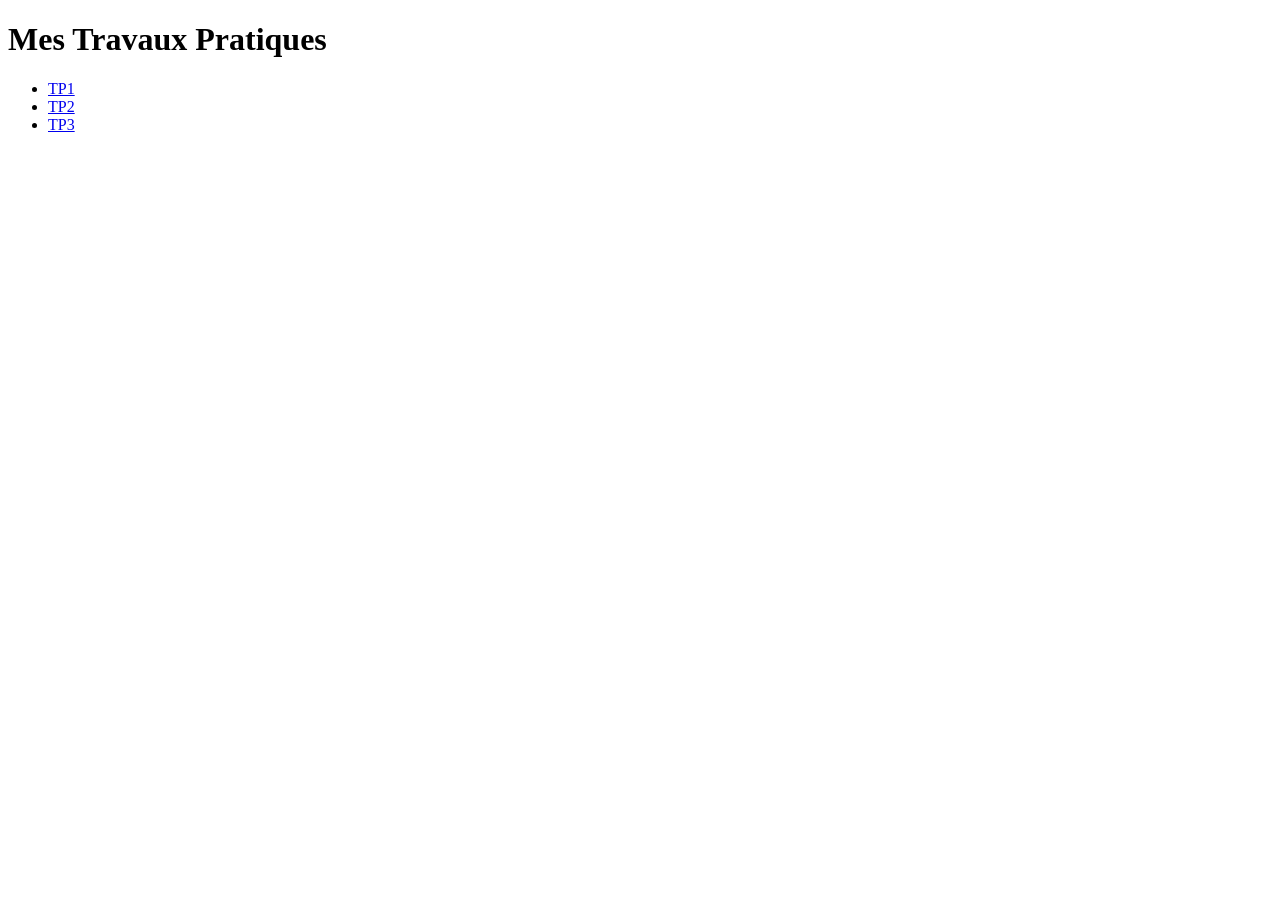
<file: tp_web_S2/index.html>
<!DOCTYPE html>
<html lang="en">
<head>
    <meta charset="UTF-8">
    <meta name="viewport" content="width=device-width, initial-scale=1.0">
    <title>TPS</title>
</head>
<body>
    <body>
    <h1>Mes Travaux Pratiques</h1>

    <ul>
        <li><a href="TP1_web/">TP1</a></li>
        <li><a href="TP2_web/index.html">TP2</a></li>
        <li><a href="TP3_web/index.html">TP3</a></li>
    </ul>

</body>
</body>
</html>
</file>
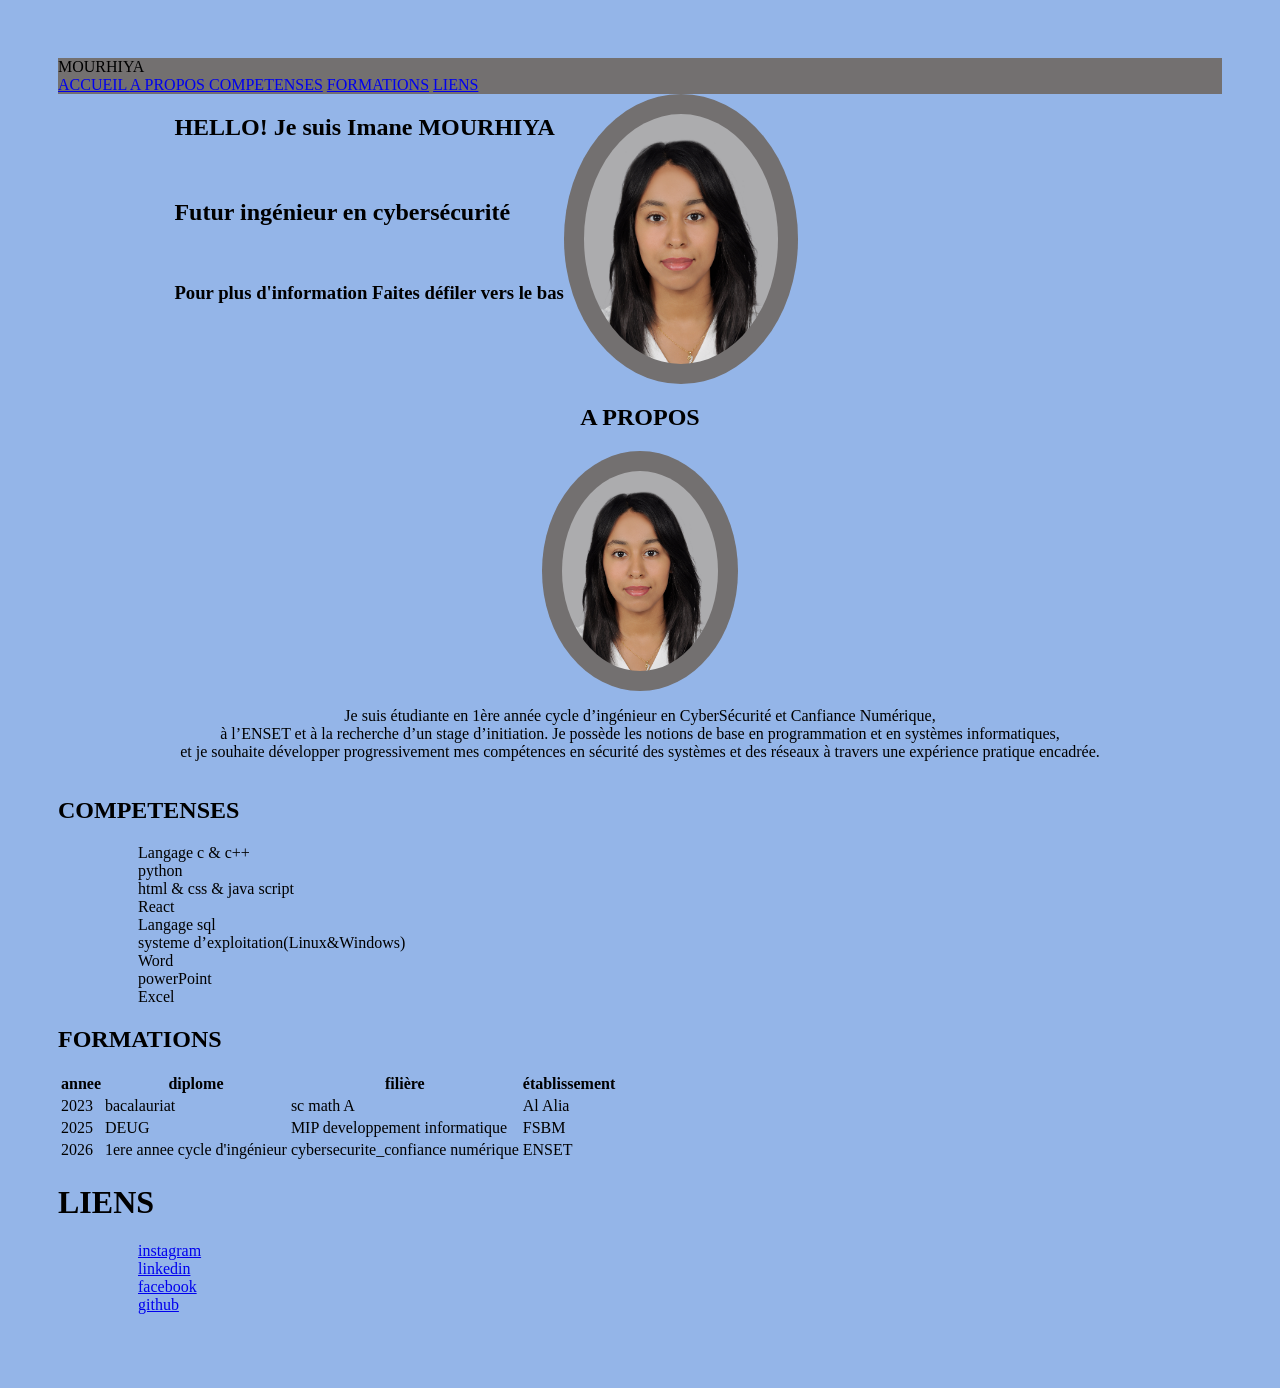
<file: tp_web_S2/TP1_web/index.html>
<!DOCTYPE html>
<html lang="en">
<head>
    <meta charset="UTF-8">
    <meta name="viewport" content="width=device-width, initial-scale=1.0">
    <title>Portfolio</title>
    <link rel="stylesheet" href="style.css">
</head>
<body>
    <header>
        
            <span>MOURHIYA</span>
            <nav>
            <a href="#accueil"   >ACCUEIL </a>
            <a href="#apropos" >A PROPOS </a>
            <a href="#competences">COMPETENSES</a>
            <a href="#formations">FORMATIONS</a>
            <a href="#liens">LIENS</a>
            </nav>
      
         </header>
    <main>
        <section id="accueil">
           <div><h1>HELLO! Je suis Imane MOURHIYA </h1> <br>
            <h2>Futur ingénieur en cybersécurité</h2> <br>
              <h3>Pour plus d'information Faites défiler vers le bas</h3></div>
              <img src="ma_photo.jpg" alt="maPhoto" height="250px" id="me1">
        </section>

        <section id="apropos">
            <h1 class="apropos">A PROPOS</h1>
            <img src="ma_photo.jpg" alt="maPhoto" height="200px" id="me2" >
            <p id="des">Je suis étudiante en 1ère année cycle d’ingénieur
             en CyberSécurité et Canfiance Numérique, <br>à l’ENSET et à la
              recherche d’un stage d’initiation. Je possède les notions
               de base en programmation et en systèmes informatiques, <br> 
               et je souhaite développer progressivement mes compétences
            en sécurité des systèmes et des réseaux à travers une expérience
             pratique encadrée.</p>
             
        </section>

        <section id="competences">
            <h1>COMPETENSES</h1>
            <ul>
                <ol>Langage c & c++</ol>
                <ol>python</ol>
                <ol>html & css & java script</ol>
                <ol>React</ol>
                <ol>Langage sql</ol>
                <ol>systeme d’exploitation(Linux&Windows)</ol>
                <ol>Word</ol>
                <ol>powerPoint</ol>
                <ol>Excel</ol>
            </ul>

        </section>

        <section id="formations">
            <h1>FORMATIONS</h1>
            <table>
               <tr>
                <th>annee</th>
                <th>diplome</th>
                <th>filière</th>
                <th>établissement</th>
            </tr>

            <tr>
                <td>2023</td>
                <td>bacalauriat</td>
                <td>sc math A</td>
                <td>Al Alia</td>
            </tr>

            <tr>
                <td>2025</td>
                <td>DEUG</td>
                <td>MIP developpement informatique</td>
                <td>FSBM</td>
            </tr>

             <tr>
                <td>2026</td>
                <td>1ere annee cycle d'ingénieur</td>
                <td>cybersecurite_confiance numérique</td>
                <td>ENSET</td>
             </tr>
            </table>
           
        </section>

    </main>
    <footer id="liens">
        <h1>LIENS</h1>
        <ul> 
            <ol><a href="#" target="_blank">instagram</a></ol>
            <ol><a href="www.linkedin.com/in/imane-mourhiya-806849339" target="_blank">linkedin</a></ol>
            <ol><a href="#" target="_blank">facebook</a></ol>
            <ol><a href="#" target="_blank">github</a></ol>
        </ul>
    </footer>
</body>
</html>
</file>
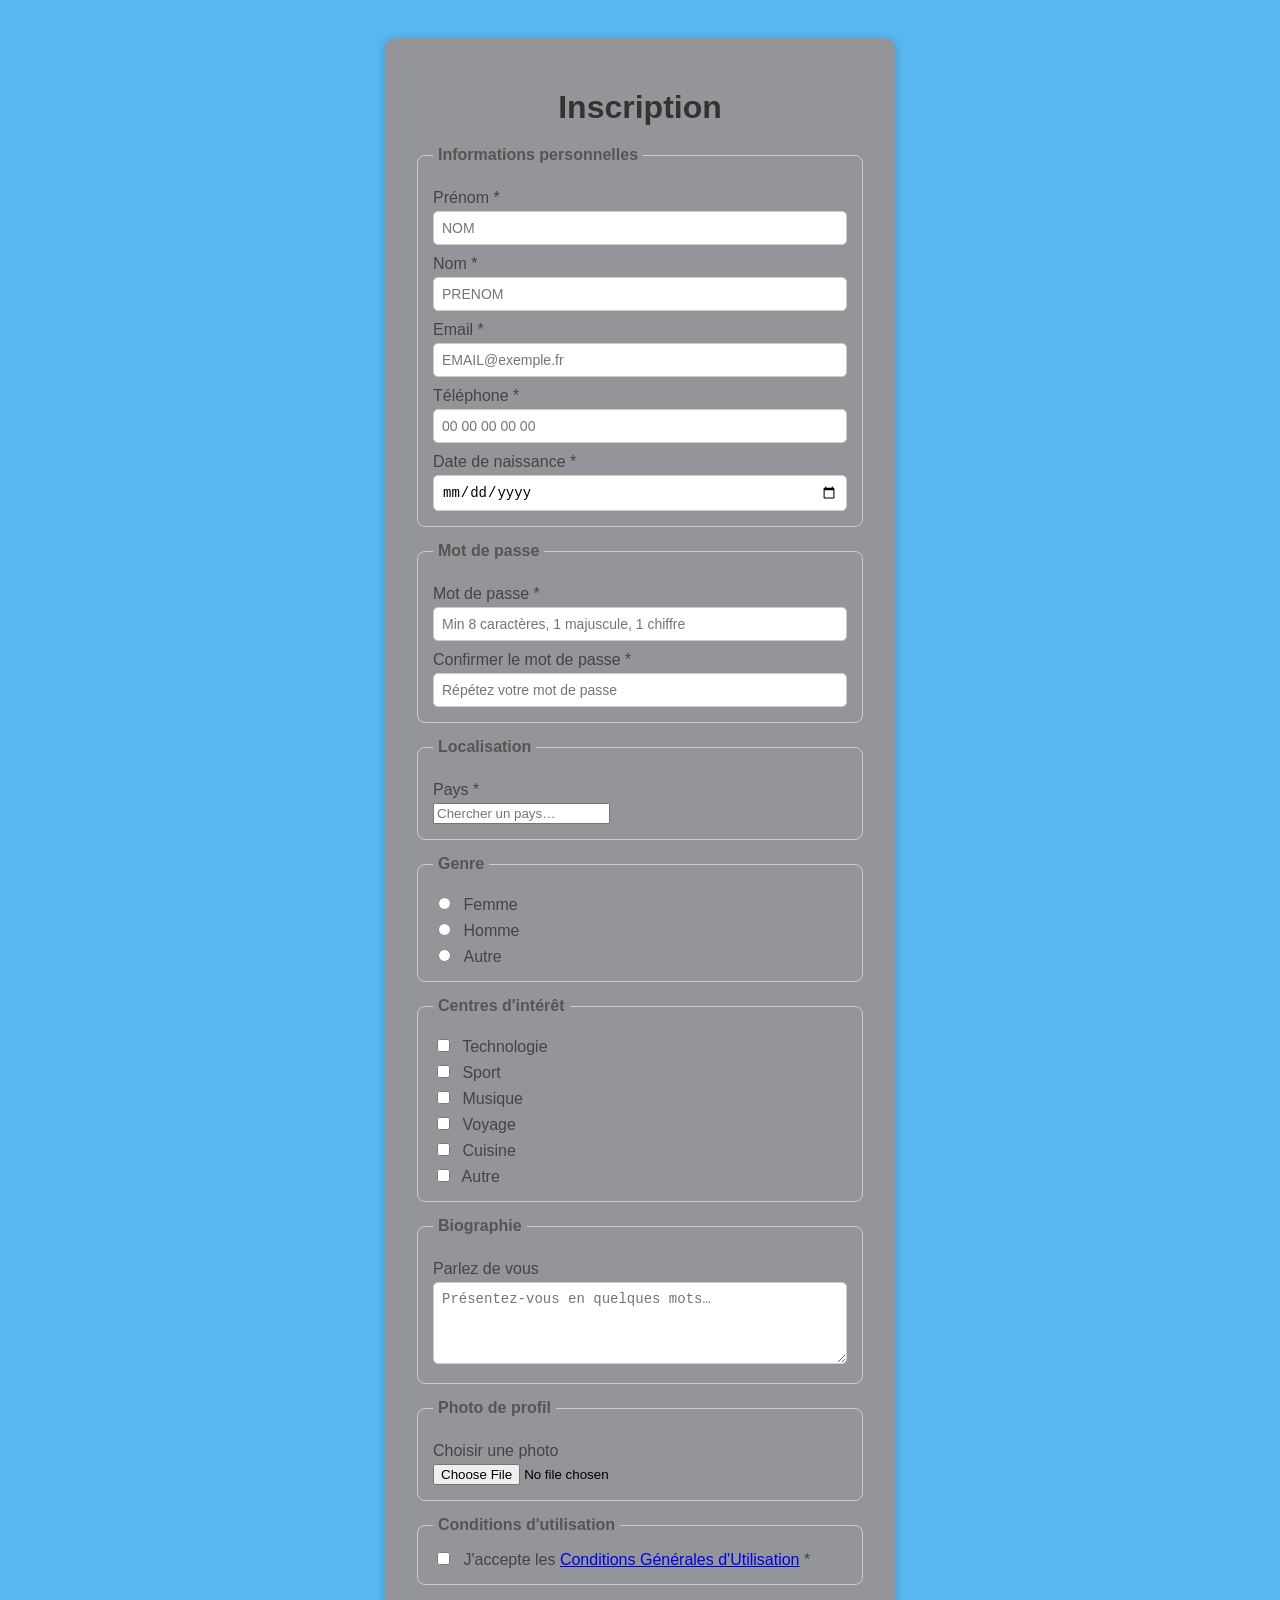
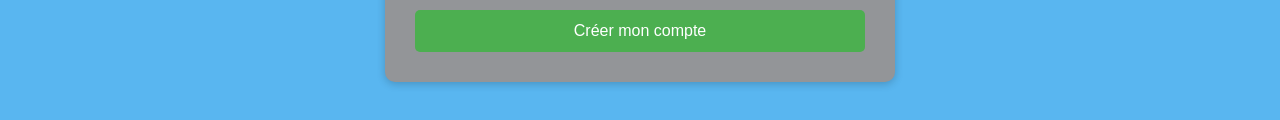
<file: tp_web_S2/TP2_web/index.html>
<!DOCTYPE html>
<html lang="fr">
<head>
    <meta charset="UTF-8">
    <meta name="viewport" content="width=device-width, initial-scale=1.0">
    <title>Formulaire d'inscription</title>
    <style>
    body {
      font-family: Arial, sans-serif;
      background-color: #59b6f0;
      display: flex;
      justify-content: center;
      padding: 30px;
    }

    form {
      background-color: rgb(147, 149, 152);
      padding: 30px;
      border-radius: 10px;
      width: 450px;
      box-shadow: 0 2px 8px rgba(0,0,0,0.2);
    }

    h1 {
      text-align: center;
      color: #333;
      margin-bottom: 20px;
    }

    fieldset {
      border: 1px solid #ccc;
      border-radius: 8px;
      padding: 15px;
      margin-bottom: 15px;
    }

    legend {
      font-weight: bold;
      color: #555;
      padding: 0 5px;
    }

    label {
      display: block;
      margin-top: 10px;
      margin-bottom: 4px;
      color: #444;
    }

    input[type="text"],
    input[type="email"],
    input[type="tel"],
    input[type="date"],
    input[type="password"],
    select,
    textarea {
      width: 100%;
      padding: 8px;
      border: 1px solid #ccc;
      border-radius: 5px;
      font-size: 14px;
      box-sizing: border-box;
    }

    .radio-group label,
    .checkbox-group label {
      display: inline;
      margin-left: 5px;
    }

    .radio-group div,
    .checkbox-group div {
      margin-top: 6px;
    }

    button {
      width: 100%;
      padding: 12px;
      background-color: #4CAF50;
      color: white;
      border: none;
      border-radius: 5px;
      font-size: 16px;
      cursor: pointer;
      margin-top: 10px;
    }

    button:hover {
      background-color: #45a049;
    }
  </style>
</head>
<body>

<form action="#" method="post">
  <h1>Inscription</h1>

  <!-- Informations personnelles -->
  <fieldset>
    <legend>Informations personnelles</legend>

    <label for="prenom">Prénom *</label>
    <input type="text" id="prenom" name="prenom" required placeholder="NOM"  />

    <label for="nom">Nom *</label>
    <input type="text" id="nom" name="nom" required placeholder="PRENOM"  />

    <label for="email">Email *</label>
    <input type="email" id="email" name="email" required placeholder="EMAIL@exemple.fr"  />

    <label for="telephone">Téléphone *</label>
    <input type="tel" id="telephone" name="telephone" required
           placeholder="00 00 00 00 00"
           title="Format attendu : 00 00 00 00 00" />

    <label for="dob">Date de naissance *</label>
    <input type="date" id="dob" name="dob" required />
  </fieldset>

  <fieldset>
    <legend>Mot de passe</legend>

    <label for="password">Mot de passe *</label>
    <input type="password" id="password" name="password" required
           pattern="^(?=.*[A-Z])(?=.*\d).{8,}$"
           title="Min 8 caractères, 1 majuscule et 1 chiffre"
           placeholder="Min 8 caractères, 1 majuscule, 1 chiffre"
           autocomplete="new-password" />

    <label for="confirm">Confirmer le mot de passe *</label>
    <input type="password" id="confirm" name="confirm" required
           placeholder="Répétez votre mot de passe" />
  </fieldset>

  <!-- Localisation -->
  <fieldset>
    <legend>Localisation</legend>

    <label for="pays">Pays *</label>
    <input list="liste-pays" id="pays" name="pays" required placeholder="Chercher un pays…" />
    <datalist id="liste-pays">
      <option value="France">
      <option value="Belgique">
      <option value="Suisse">
      <option value="Canada">
      <option value="Maroc">
      <option value="Tunisie">
      <option value="Algérie">
      <option value="Sénégal">
    </datalist>
  </fieldset>

  <!-- Genre -->
  <fieldset>
    <legend>Genre</legend>
    <div class="radio-group">
      <div>
        <input type="radio" id="femme" name="genre" value="femme" required />
        <label for="femme">Femme</label>
      </div>
      <div>
        <input type="radio" id="homme" name="genre" value="homme" />
        <label for="homme">Homme</label>
      </div>
      <div>
        <input type="radio" id="autre" name="genre" value="autre" />
        <label for="autre">Autre</label>
      </div>
    </div>
  </fieldset>

  <!-- Centres d'intérêt -->
  <fieldset>
    <legend>Centres d'intérêt</legend>
    <div class="checkbox-group">
      <div><input type="checkbox" id="tech" name="interests" value="tech" /><label for="tech"> Technologie</label></div>
      <div><input type="checkbox" id="sport" name="interests" value="sport" /><label for="sport"> Sport</label></div>
      <div><input type="checkbox" id="musique" name="interests" value="musique" /><label for="musique"> Musique</label></div>
      <div><input type="checkbox" id="voyage" name="interests" value="voyage" /><label for="voyage"> Voyage</label></div>
      <div><input type="checkbox" id="cuisine" name="interests" value="cuisine" /><label for="cuisine"> Cuisine</label></div>
      <div><input type="checkbox" id="autre" name="interests" value="autre" /><label for="autre"> Autre</label></div>
    </div>
  </fieldset>

  <!-- Biographie -->
  <fieldset>
    <legend>Biographie</legend>
    <label for="bio">Parlez de vous</label>
    <textarea id="bio" name="bio" maxlength="500" rows="4"
              placeholder="Présentez-vous en quelques mots…"></textarea>
  </fieldset>

  <!-- Photo de profil -->
  <fieldset>
    <legend>Photo de profil</legend>
    <label for="photo">Choisir une photo</label>
    <input type="file" id="photo" name="photo" accept="image/*" />
  </fieldset>

  <!-- CGU -->
  <fieldset>
    <legend>Conditions d'utilisation</legend>
    <input type="checkbox" id="cgu" name="cgu" required />
    <label for="cgu" style="display:inline; margin-left:6px">
      J'accepte les <a href="#">Conditions Générales d'Utilisation</a> *
    </label>
  </fieldset>

  <button type="submit">Créer mon compte</button>
</form>


</body>
</html>
</file>
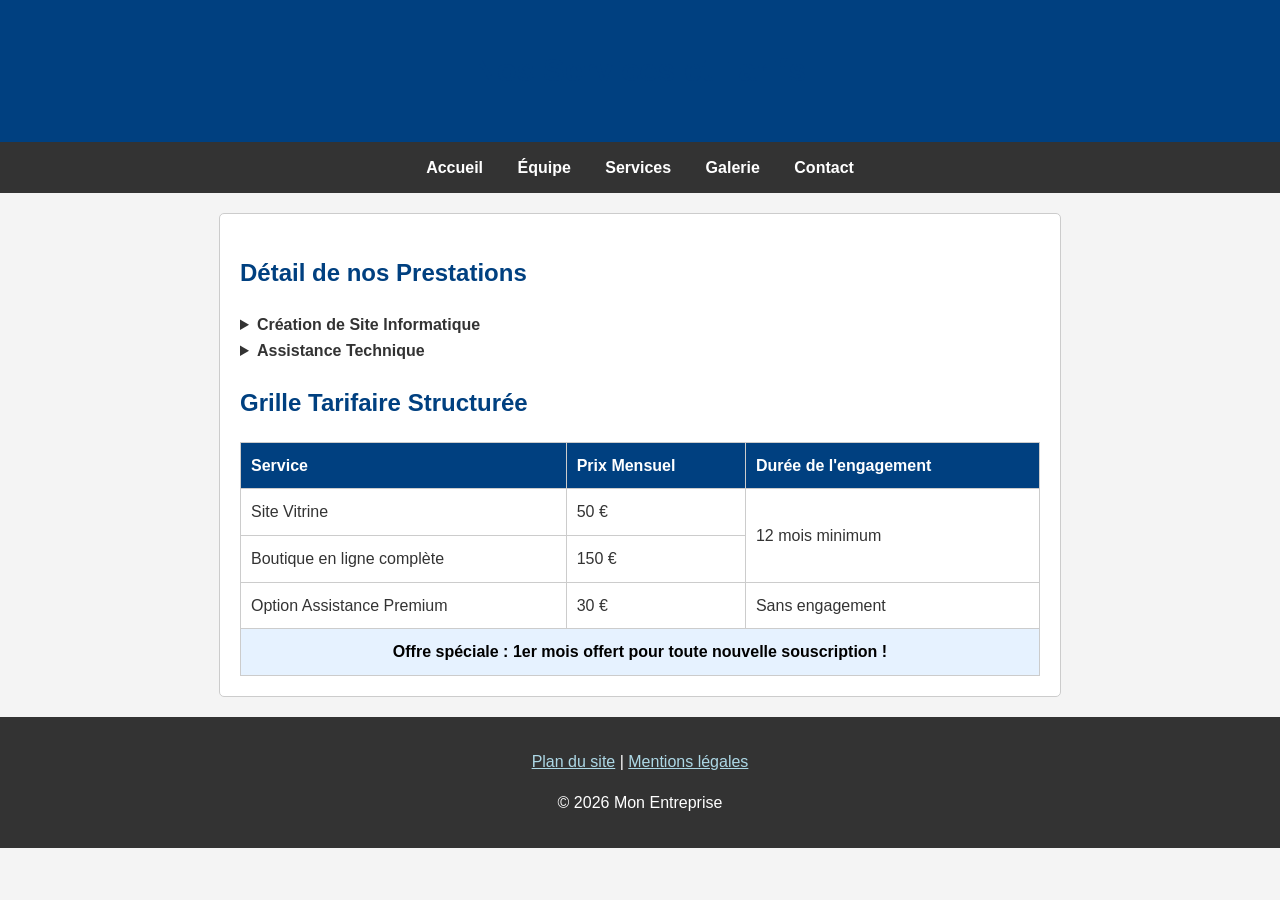
<file: tp_web_S2/TP3_web/services.html>
<!DOCTYPE html>
<html lang="fr">
<head>
    <meta charset="UTF-8">
    <title>Mon Entreprise | Nos Services</title>
    <meta name="description" content="Liste des services et tarifs">
    <meta property="og:title" content="Mon Entreprise | Nos Services">
    <link rel="stylesheet" href="style.css">
</head>
<body>
    <header>
        <h1>Nos Services et Tarifs</h1>
    </header>

    <nav>
        <a href="index.html">Accueil</a>
        <a href="about.html">Équipe</a>
        <a href="services.html">Services</a>
        <a href="gallery.html">Galerie</a>
        <a href="contact.html">Contact</a>
    </nav>

    <main>
        <h2>Détail de nos Prestations</h2>
        
        <details>
            <summary><strong>Création de Site Informatique</strong></summary>
            <p>Nous faisons des sites web simples avec HTML et CSS pour un affichage parfait sur tous les navigateurs.</p>
        </details>
        
        <details>
            <summary><strong>Assistance Technique</strong></summary>
            <p>Notre équipe répond à vos questions en moins de 24h par email ou téléphone.</p>
        </details>

        <h2>Grille Tarifaire Structurée</h2>
        <table>
            <tr>
                <th>Service</th>
                <th>Prix Mensuel</th>
                <th>Durée de l'engagement</th>
            </tr>
            <tr>
                <td>Site Vitrine</td>
                <td>50 €</td>
                <!-- Utilisation de rowspan -->
                <td rowspan="2">12 mois minimum</td>
            </tr>
            <tr>
                <td>Boutique en ligne complète</td>
                <td>150 €</td>
            </tr>
            <tr>
                <td>Option Assistance Premium</td>
                <td>30 €</td>
                <td>Sans engagement</td>
            </tr>
            <tr>
                <!-- Utilisation de colspan -->
                <td colspan="3" style="text-align:center; background-color:#e6f2ff; color:black;">
                    <strong>Offre spéciale : 1er mois offert pour toute nouvelle souscription !</strong>
                </td>
            </tr>
        </table>
    </main>

    <footer>
        <p><a href="index.html">Plan du site</a> | <a href="#">Mentions légales</a></p>
        <p>&copy; 2026 Mon Entreprise</p>
    </footer>
</body>
</html>
</file>
<file: tp_web_S2/TP1_web/style.css>
body{
    padding: 50px;
    background-color: #94b5e8;
    top: 0;
}

header{
    background-color: #737070;
    top: 20px;
}
#me1, #me2 {
    background-color: #737070;
    padding: 20px;
    border-radius:100%;
}

#me1 {
   position: relative;
 
}

#me2 {
   
position: relative;
 
}
#accueil
{display: flex;
padding:0 10% 0 10%;
}

#apropos {
    display: flex;             /* active flex */
    flex-direction: column;    /* empile verticalement */
    align-items: center;       /* centre horizontalement */
    text-align: center;        /* centre le texte à l'intérieur */
}
</file>
<file: tp_web_S2/TP3_web/style.css>
body {
    font-family: Arial, sans-serif;
    margin: 0;
    padding: 0;
    line-height: 1.6;
    background-color: #f4f4f4;
    color: #333;
}

header {
    background-color: #004080;
    color: white;
    padding: 1.5rem;
    text-align: center;
}

nav {
    background-color: #333;
    padding: 0.8rem;
    text-align: center;
}

nav a {
    color: white;
    text-decoration: none;
    margin: 0 15px;
    font-weight: bold;
}

nav a:hover {
    text-decoration: underline;
}

main {
    padding: 20px;
    max-width: 800px;
    margin: 20px auto;
    background: white;
    border: 1px solid #ccc;
    border-radius: 5px;
}

footer {
    text-align: center;
    padding: 1rem;
    background-color: #333;
    color: white;
    margin-top: 20px;
}

footer a {
    color: #add8e6;
}

h1, h2, h3 {
    color: #004080;
}

/* Base styles for specifics */
table {
    border-collapse: collapse;
    width: 100%;
    margin-top: 15px;
}

th, td {
    border: 1px solid #ccc;
    padding: 10px;
    text-align: left;
}

th {
    background-color: #004080;
    color: white;
}

img {
    max-width: 100%;
    height: auto;
}

form {
    margin-top: 20px;
}

input, textarea, select {
    width: 100%;
    padding: 8px;
    margin-top: 5px;
    margin-bottom: 15px;
    border: 1px solid #ccc;
    border-radius: 4px;
}

input[type="submit"], input[type="reset"] {
    width: auto;
    background-color: #004080;
    color: white;
    cursor: pointer;
    font-weight: bold;
    padding: 10px 20px;
}
</file>
